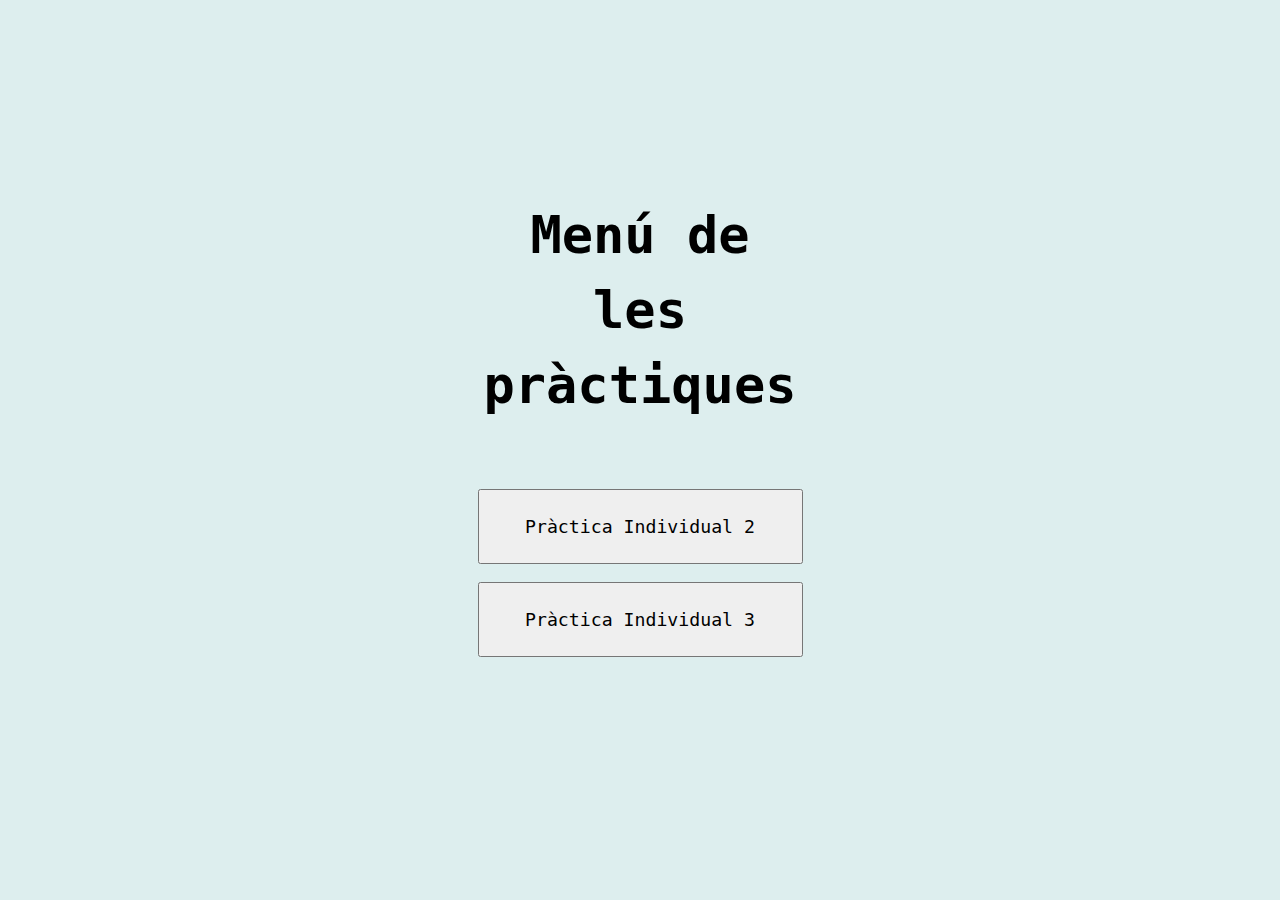
<file: index.html>
<!DOCTYPE html> 
<html>
	<head>
		<link rel="stylesheet" href="./pi_2/styles/main.css">
		<script src="./pi_2/js/loader.js"></script>

		<title>Menú</title>
	</head>
	<body>
		<div class="menu">
			<h1 class="menu-object" id="title">Menú de les pràctiques</h1>
			<div class="pracs">
				<button class="menu-object" onclick="loadpage('pi_2')"> 
					Pràctica Individual 2
				</button>
				<button class="menu-object" onclick="loadpage('pi_3')"> 
					Pràctica Individual 3
				</button>
			</div>
		</div>
	</body>
</html>
</file>
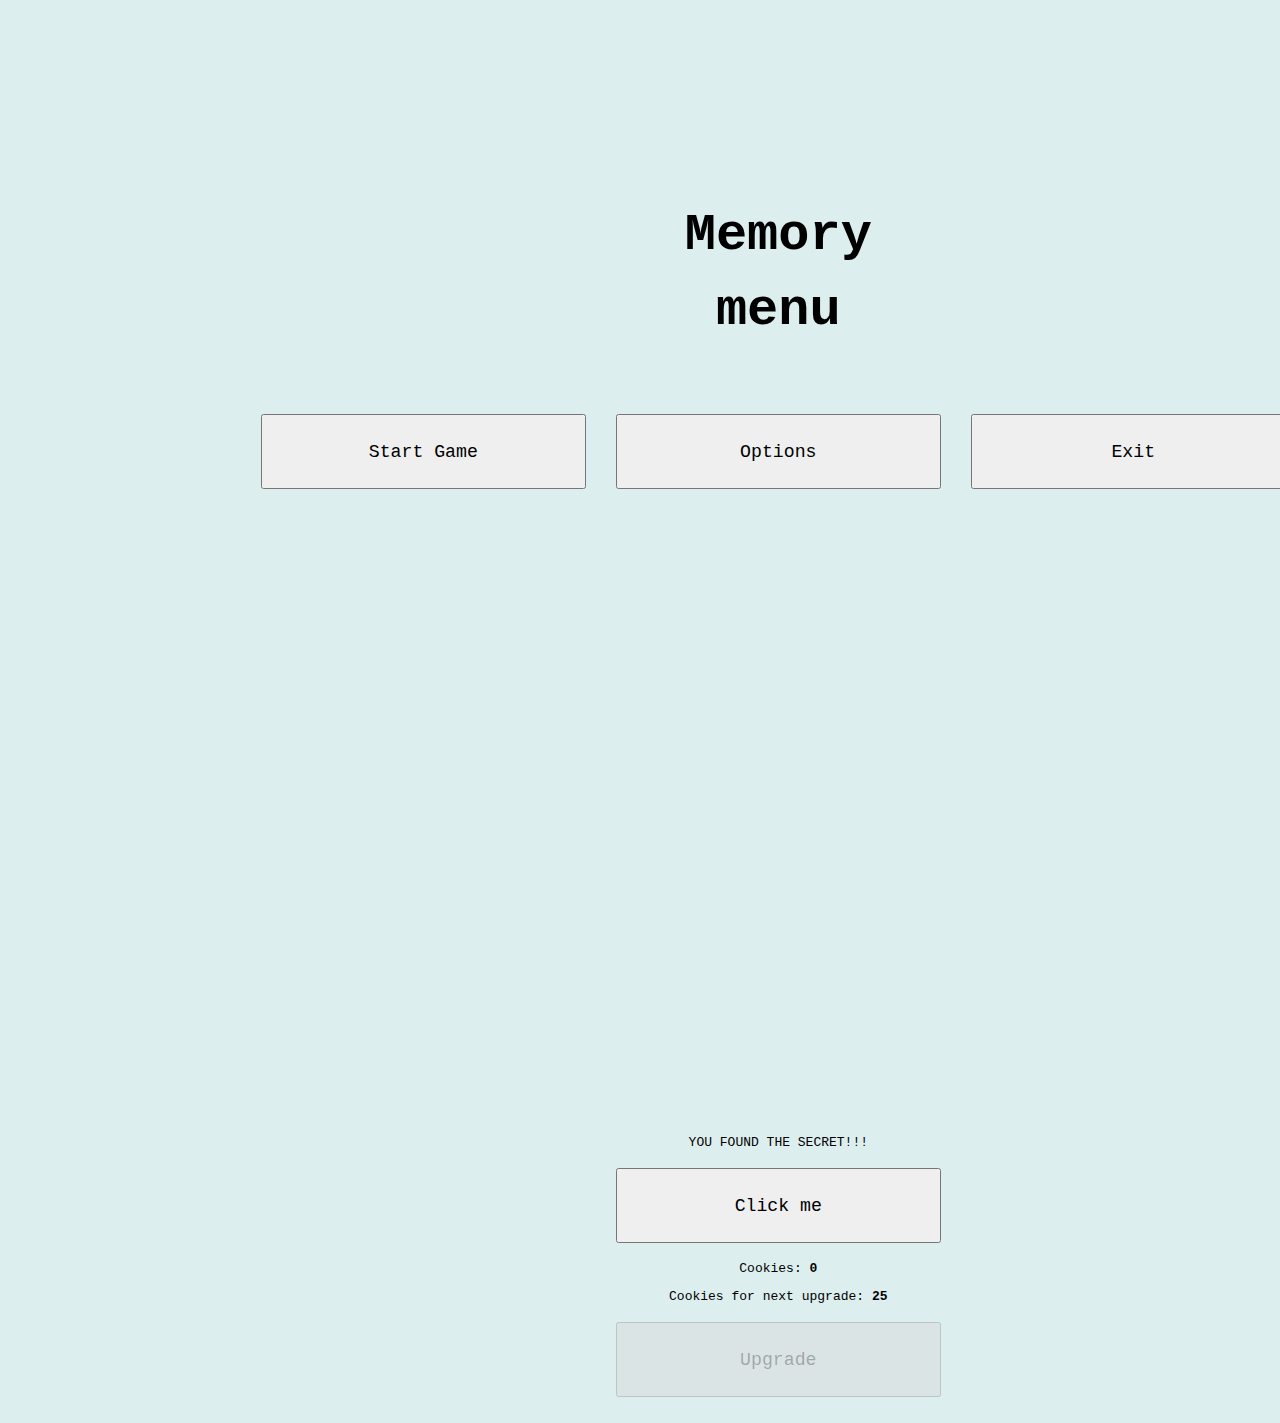
<file: pi_2/index.html>
<!DOCTYPE html> 
<html>
	<head>
		<link rel="stylesheet" href="./styles/main.css">
		<script src="./js/loader.js"></script>
		<script src="./js/game_info.js"></script>
		<script src="./js/menu_controller.js"></script>

		<title> My first game - Menu </title>
	</head>
	<body>
		<div class="menu">
			<h1 class="menu-object" id="title">Memory menu</h1>
			<button class="menu-object" id="start" onclick="start_game()"> 
				Start Game 
			</button>
			<button class="menu-object" id="options" onclick="options()"> 
				Options 
			</button>
			<button class="menu-object" id="exit" onclick="exit()"> 
				Exit 
			</button>
			<div id="cookie-section">
				<p>YOU FOUND THE SECRET!!!</p>
				<button class="menu-object" onclick="ck()"> 
					Click me
				</button>
				<p>Cookies: <b id="cookie-count">0</b></p>
				<p>Cookies for next upgrade: <b id="upreq">25</b></p>
				<button class="menu-object" id="upgrade" onclick="upgrade()" disabled>Upgrade</button>
			</div>
		</div>
	</body>
</html>
</file>
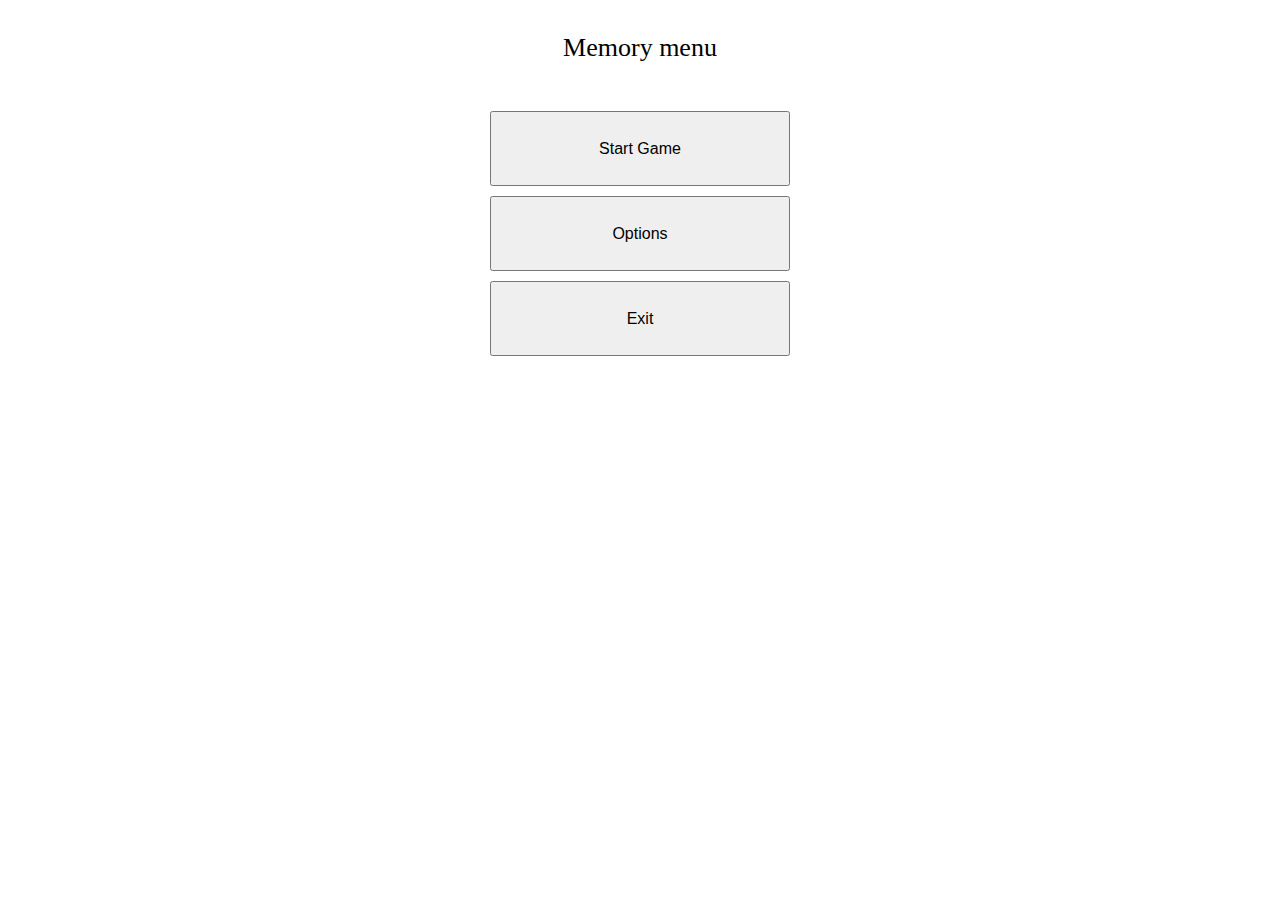
<file: pi_3/index.html>
<!DOCTYPE html> 
<html>
	<head>
		<link rel="stylesheet" href="./styles/main.css">
		<script src="./js/loader.js"></script>
		<script src="./js/game_info.js"></script>
		<script src="./js/menu_controller.js"></script>
		<title> My first game - Menu </title>
	</head>
	<body>
		<p class="menu-object" id="title">Memory menu</p>
		<button class="menu-object" id="start" onclick="start_game()"> 
			Start Game 
		</button>
		<button class="menu-object" id="options" onclick="options()"> 
			Options 
		</button>
		<button class="menu-object" id="exit" onclick="exit()"> 
			Exit 
		</button>
	</body>
</html>
</file>
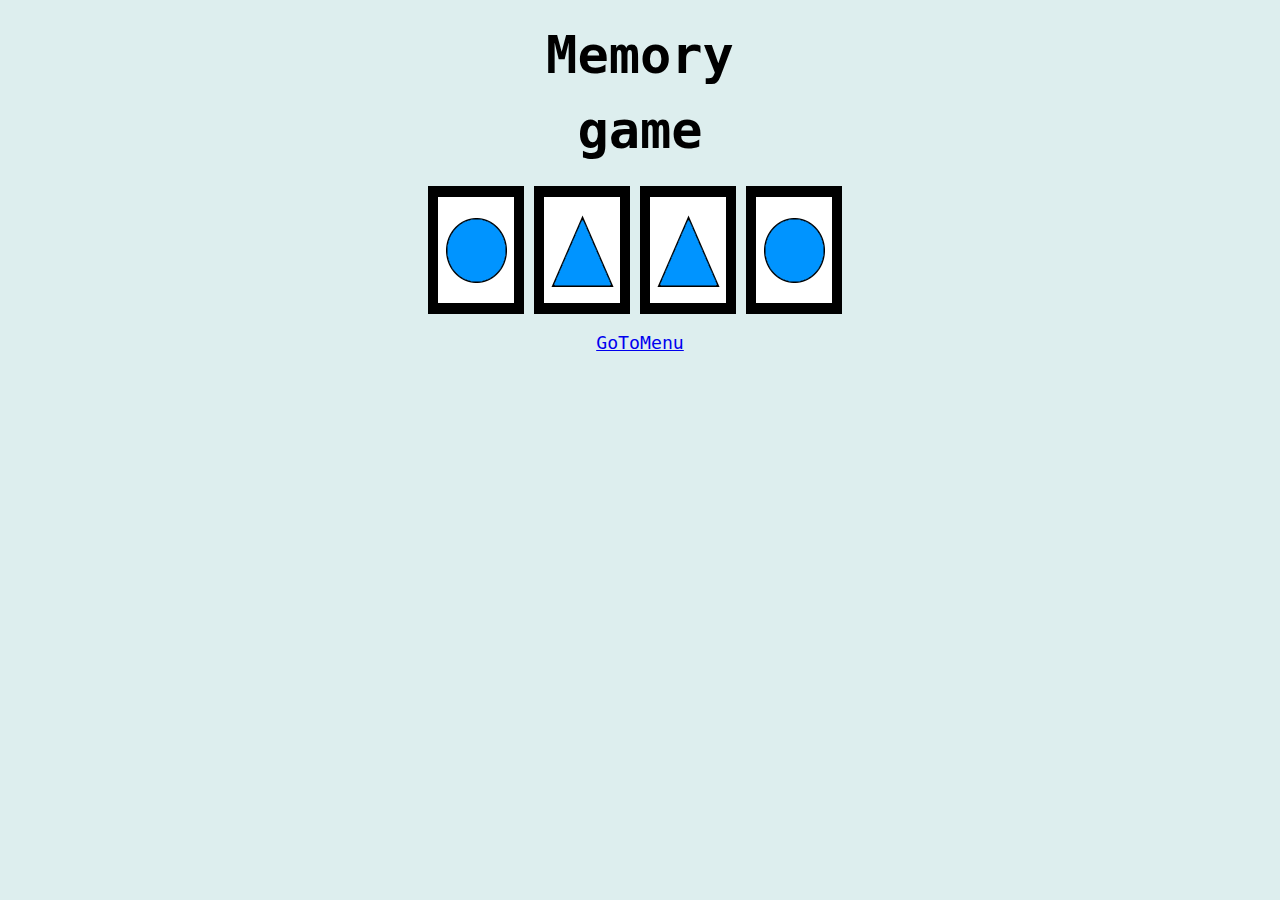
<file: pi_2/html/game.html>
<!DOCTYPE html> 
<html>
	<head>
		<link rel="stylesheet" href="../styles/main.css">
		<script src="../js/game_controller.js"></script>
		<script src="../js/loader.js"></script>
		<title> My first game - Game </title>
	</head>
	<body>
		<h1 class="menu-object" id="title">Memory game</h1>
		<div id="game">
			<img src="../resources/cb.png" onclick="items[0].do_click()">
			<img src="../resources/tb.png" onclick="items[1].do_click()">
			<img src="../resources/tb.png" onclick="items[2].do_click()">
			<img src="../resources/cb.png" onclick="items[3].do_click()">
		</div>
		<a class="menu-object" href="../">GoToMenu</a>
	</body>
</html>
</file>
<file: pi_2/styles/main.css>
body
{
	background-color: #ddeeee;
}

#title
{
	height: auto;
	font-size: 4em;
	line-height: 75px;
	grid-area: title;
}

.menu
{
	margin: 20vh 20% 0 20%;
	display: grid;
	grid-template-columns: repeat(3,1fr);
	grid-template-areas:
		'. title .'
		'left middle right'
		'. cookie .';
	gap: 30px;
	align-items: center;
}

.menu-object
{
	display: block;
	margin: 2vh auto;
	width: 325px;
	height: 75px;
	font-size: 1.4em;
	font-family: monospace;
	text-align: center;
}

#cookie-section
{
	grid-area: cookie;
	margin-top: 65vh;
}

.pracs { grid-area: middle; }
#start { grid-area: left; }
#options { grid-area: middle; }
#exit { grid-area: right; }

p, h1
{
	text-align: center;
	font-family: monospace;
}

button.menu-object:active
{
	width: 250px;
	background-color: #b3e85d;
}

button.menu-object:hover:not(:active)
{
	font-weight: bold;
	width: 325px;
	background-color: #eaf2c7;
}

#game
{
	width: auto;
	margin: 1em auto;
	display: flex;
	justify-content: center;
}

#game img
{
	margin-right: 10px;
}
</file>
<file: pi_3/styles/main.css>
input[type=number]{
	height: 3rem;
    font-size: 1.3rem;
    font-weight: bold;
    width: 3rem;
    text-align: center;
}

#title{
	font-size: 26px;
	line-height: 75px;
}

.menu-object{
	display:block;
	margin-left: auto;
	margin-right: auto;
	width: 300px;
	height: 75px;
	font-size: 16px;
	margin-top: 10px;
}

p{
	text-align: center;
}

button.menu-object:active{
	font-size: 18px;
	width: 275px;
	height: 70px;
}

button.menu-object:hover:not(:active){
	font-size: 22px;
	width: 325px;
	height: 85px;
}
</file>
